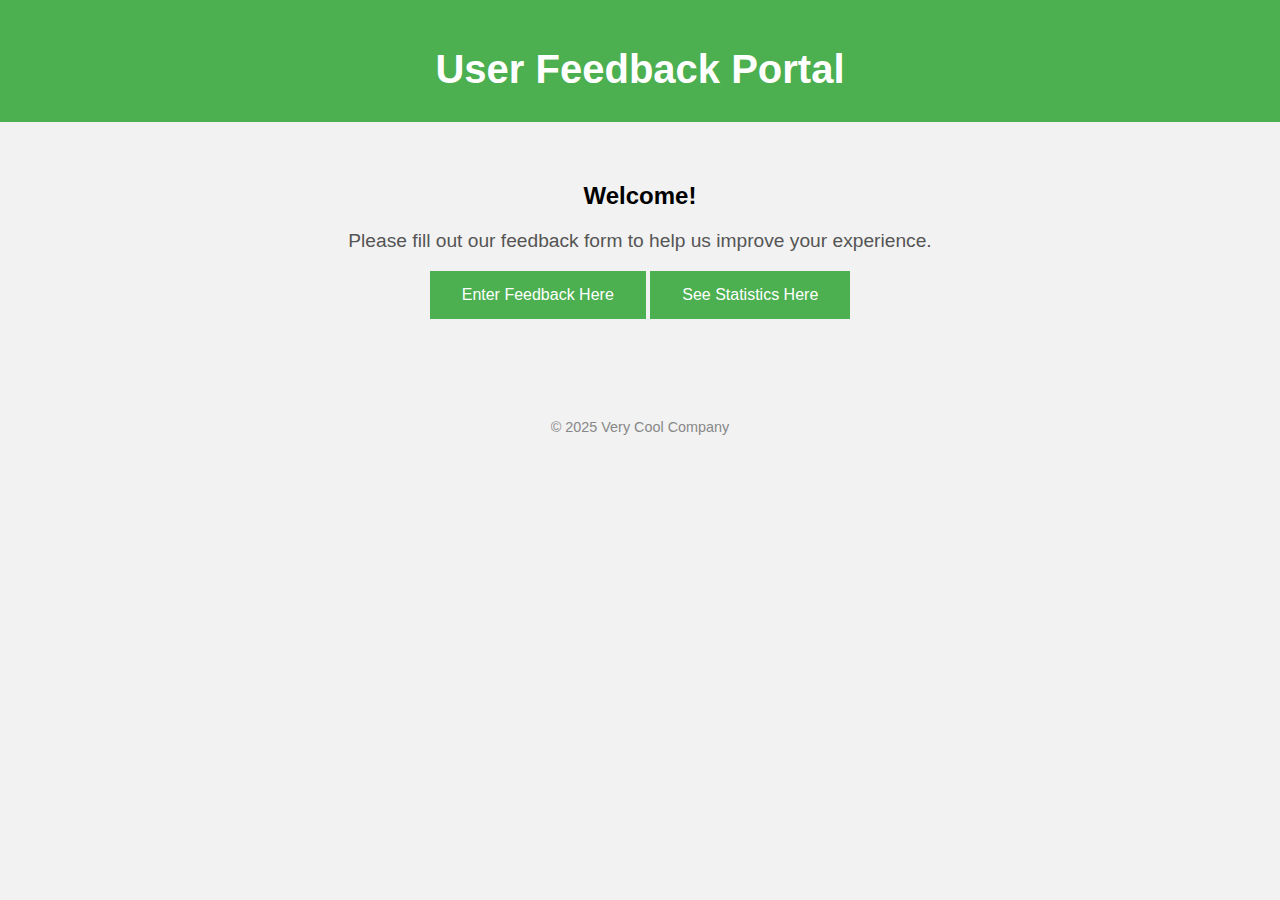
<file: templates/index.html>
<!DOCTYPE html>
<html lang="en">
<head>
    <meta charset="UTF-8">
    <title>User Feedback Portal</title>
    <style>
        body {
            font-family: Arial, sans-serif;
            background-color: #f2f2f2;
            margin: 0;
            padding: 0;
        }

        header {
            background-color: #4CAF50;
            color: white;
            padding: 20px 0;
            text-align: center;
        }

        main {
            padding: 40px;
            text-align: center;
        }

        h1 {
            font-size: 2.5em;
            margin-bottom: 10px;
        }

        p {
            font-size: 1.2em;
            color: #555;
        }

        footer {
            margin-top: 60px;
            text-align: center;
            color: #888;
            font-size: 0.9em;
        }

	button {
		border: none;
		color: white;
		background: #4CAF50;
		padding: 15px 32px;
		text-align: center;
		font-size: 16px;
		margin: 4px 2 px;
		cursor: pointer;
	}
    </style>
</head>
<body>

    <header>
        <h1>User Feedback Portal</h1>
    </header>

    <main>
        <h2>Welcome!</h2>
        <p>Please fill out our feedback form to help us improve your experience.</p>
	<button>Enter Feedback Here</button>
	<button>See Statistics Here</button>
    </main>

    <footer>
        &copy; 2025 Very Cool Company
    </footer>

</body>
</html>
</file>
